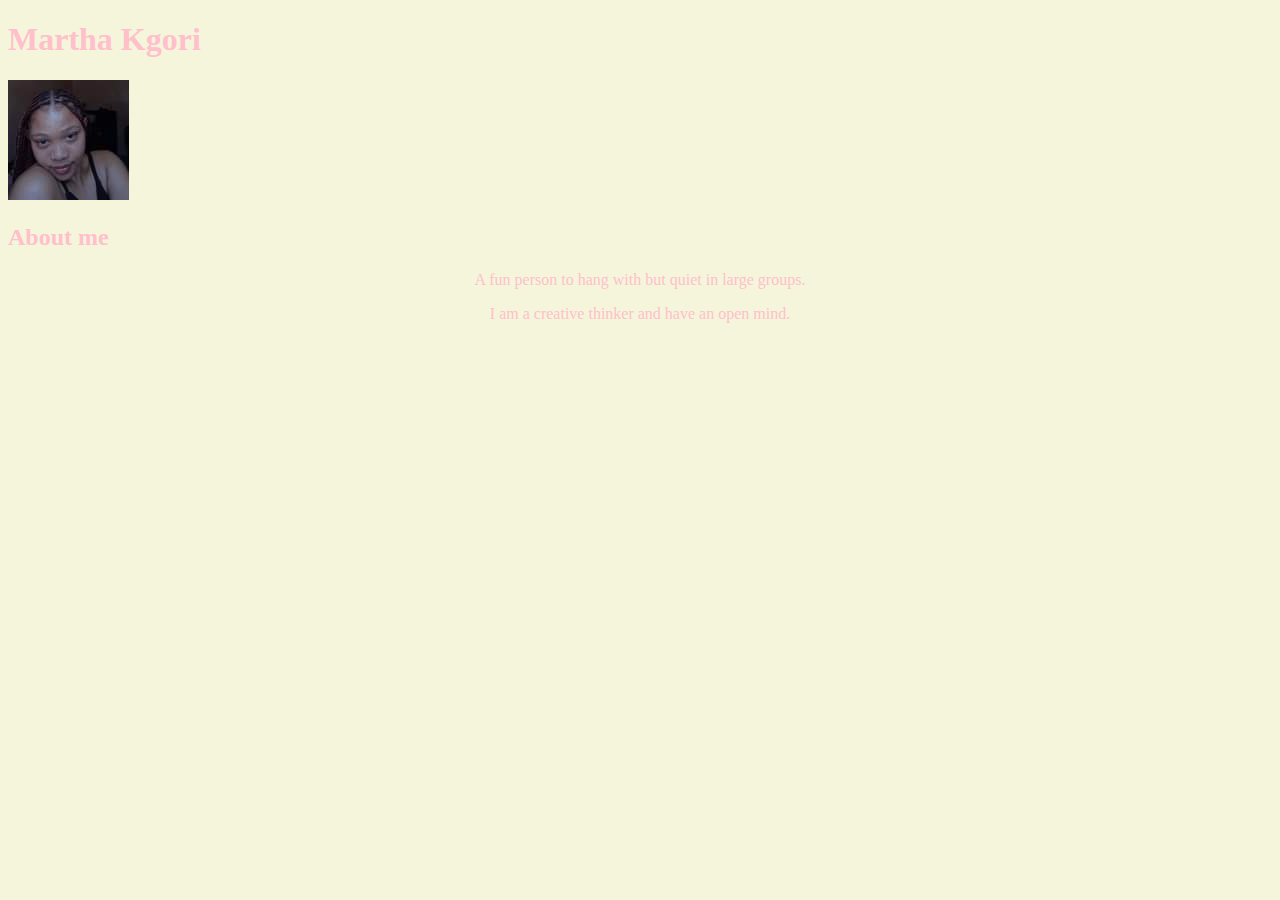
<file: index.html>
<!DOCTYPE html>
<html>
<head>
  <title>My Profile</title>
<link href = "style.css" rel = "stylesheet">
  
</head>
<body>
    <header>
        <h1>Martha Kgori</h1>
    </header>

    <section>
        <img src="martha.jpg" alt="Martha Kgori ">
    </section>

    <section>
        <h2> About me </h2>
        <p> A fun person to hang with but quiet in large groups. </p>
        <p>I am a creative thinker and have an open mind. </p>
    </section>


</body>
</html>
</file>
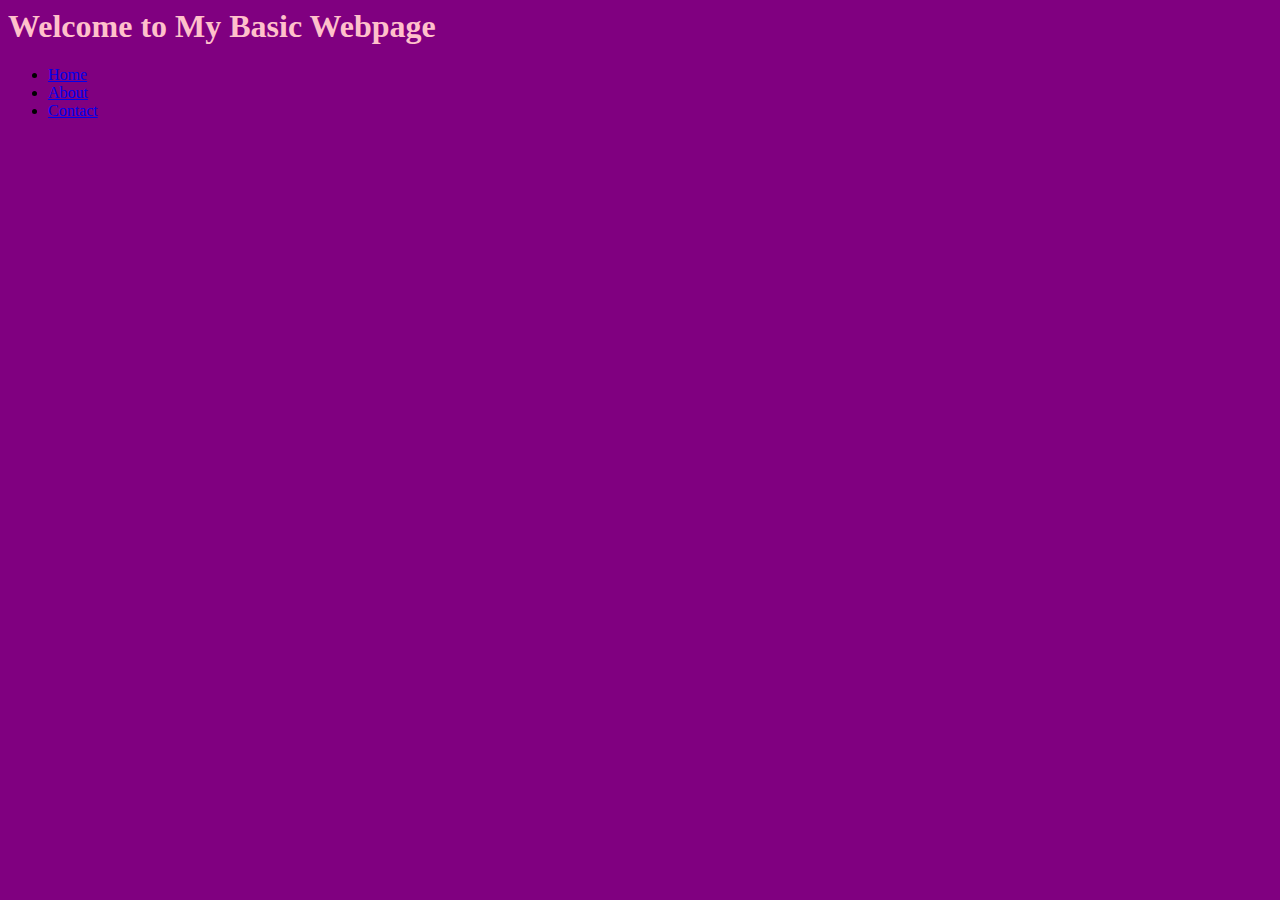
<file: index1.html>
<!DOCTYPE>
<html</>
<head>
   
    <title>My Basic Webpage</title>
    <link href = "style1.css" rel = "stylesheet">
</head>
<body>
    <h1>Welcome to My Basic Webpage</h1>
    <ul class="navigation">
        <li><a href="#">Home</a></li>
        <li><a href="#">About</a></li>
        <li><a href="#">Contact</a></li>
    </ul>
</body>
</html>
</file>
<file: style.css>
h1 {
  color:pink;
}
h2{
  color:pink;
}
body{
      background-color:beige;
    }
      p{
        color:pink;
        text-align:center;
      }
</file>
<file: style1.css>
body {
    
    background-color: purple;
}

h1{
    
    color: pink;
    

}

navigation ul class  {
    color: white;
    text-align: center;
}
</file>
